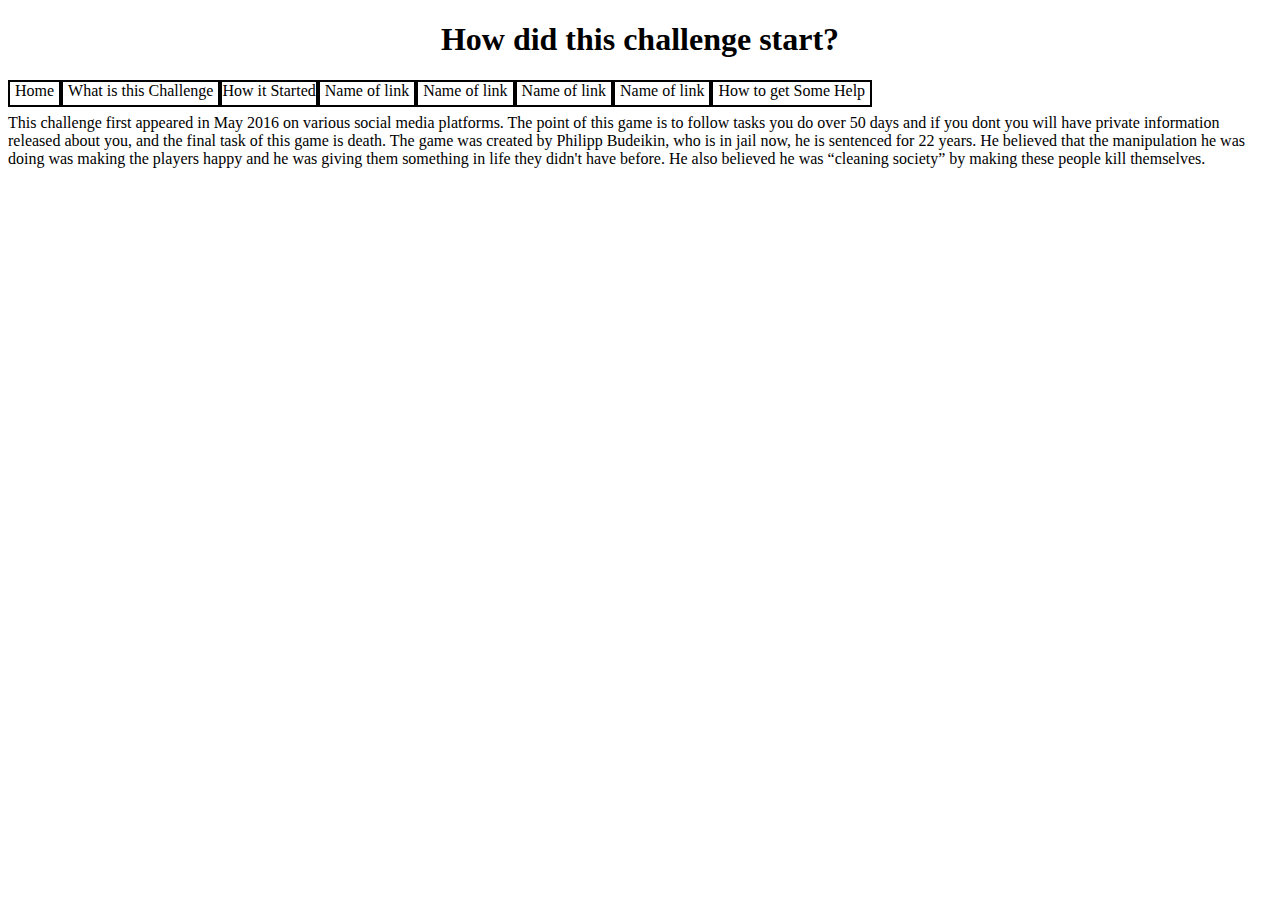
<file: howitstarted.html>
<!DOCTYPE html>
<html>
<head>
	<title> How it Started </title>
	<link rel="stylesheet" href="styles.css">
</head>
<header>
	<h1>How did this challenge start? </h1>
	</header>
	<nav>
    	<ul>
	<li> <a href= "index.html"> Home </a></li>
	<li><a href="WhatisThischallenge.html">What is this Challenge</a></li>
	<li>How it Started</li>
	<li><a href="X">Name of link</a></li>
	<li><a href="X">Name of link</a></li>
	<li><a href="X">Name of link</a></li>
	<li><a href="X">Name of link</a></li>
	<li><a href="GetHelp.html">How to get Some Help</a>    
    	</ul>
	</nav>
	<section>
    	<br/>
	<p> This challenge first appeared in May 2016 on various social media platforms. The point of this game is to follow tasks you do over 50 days and if you dont you will have private information released about you, and the final task of this game is death. The game was created by Philipp Budeikin, who is in jail now, he is sentenced for 22 years. He believed that the manipulation he was doing was making the players happy and he was giving them something in life they didn't have before. He also believed he was “cleaning society” by making these people kill themselves.  </p>
    
	</section>
</file>
<file: styles.css>
body {
  background-image: bluewhalechallenge.jpg;
  
}

.home {
  background-image: url(img/homeimg.jpg);
}

.Instagram {
  float: right;
  position: absolute;
  right: 0px;
  padding: 10px;
}

h1 {
  text-align: center;
}

nav {
  float: inherit;
  text-align: center;
}

nav li {
  padding-bottom: 5px;
  float: left;
  border: 2px solid black;
  display: inline-block;
  
}

nav li a {
  color: black;
  padding: 10px 5px;
  text-decoration: inherit;
}

nav li a:hover {
  color: white;
}

nav ul {
  list-style-type: none;
  padding: 0;
  background-color: cadetblue;
}
</file>
